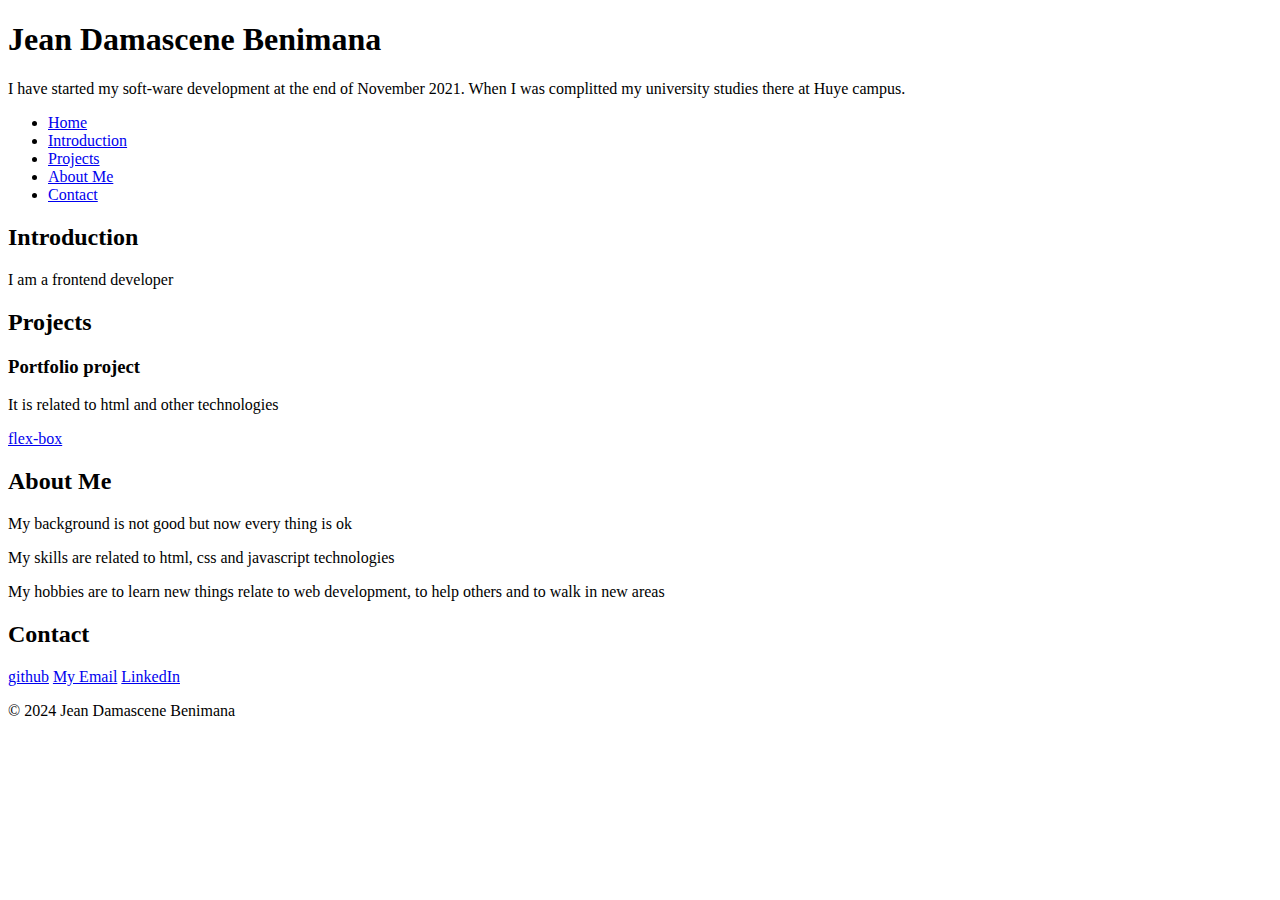
<file: index.html>
<!DOCTYPE html>
<html lang="en">
  <head>
    <meta charset="UTF-8" />
    <meta name="viewport" content="width=device-width, initial-scale=1.0" />
    <title>Jean Damascene Benimana - Personal Portfolio</title>
  </head>
  <body>
    <header>
      <h1>Jean Damascene Benimana</h1>
      <p>
        I have started my soft-ware development at the end of November 2021.
        When I was complitted my university studies there at Huye campus.
      </p>
    </header>
    <nav>
      <ul>
        <li><a href="/" target="_self">Home</a></li>
        <li><a href="#introduction" target="_blank"> Introduction</a></li>
        <li><a href="#projects" target="_self">Projects</a></li>
        <li><a href="#about" target="_self">About Me</a></li>
        <li><a href="#contact" target="_self">Contact</a></li>
      </ul>
    </nav>
    <section id="introduction">
      <h2>Introduction</h2>
      <p>I am a frontend developer</p>
    </section>
    <section id="projects">
      <h2>Projects</h2>
      <article class="project">
        <h3>Portfolio project</h3>
        <p>It is related to html and other technologies</p>
        <a href="https://github.com/benidama/3-columm-cards" target="_blank"
          >flex-box</a
        >
      </article>
    </section>
    <section id="about">
      <h2>About Me</h2>
      <p>My background is not good but now every thing is ok</p>
      <p>My skills are related to html, css and javascript technologies</p>
      <p>
        My hobbies are to learn new things relate to web development, to help
        others and to walk in new areas
      </p>
    </section>
    <section id="contact">
      <h2>Contact</h2>
      <a href="https://github.com/benidama?tab=repositories" target="_blank"
        >github</a
      >
      <a href="https://mail.google.com/mail/u/0/#inbox" target="_blank"
        >My Email</a
      >
      <a
        href="https://www.linkedin.com/in/jean-damascene-benimana-9001b7209/"
        target="_blank"
        >LinkedIn</a
      >
    </section>
    <footer>
      <p>&copy; 2024 Jean Damascene Benimana</p>
    </footer>
  </body>
</html>
</file>
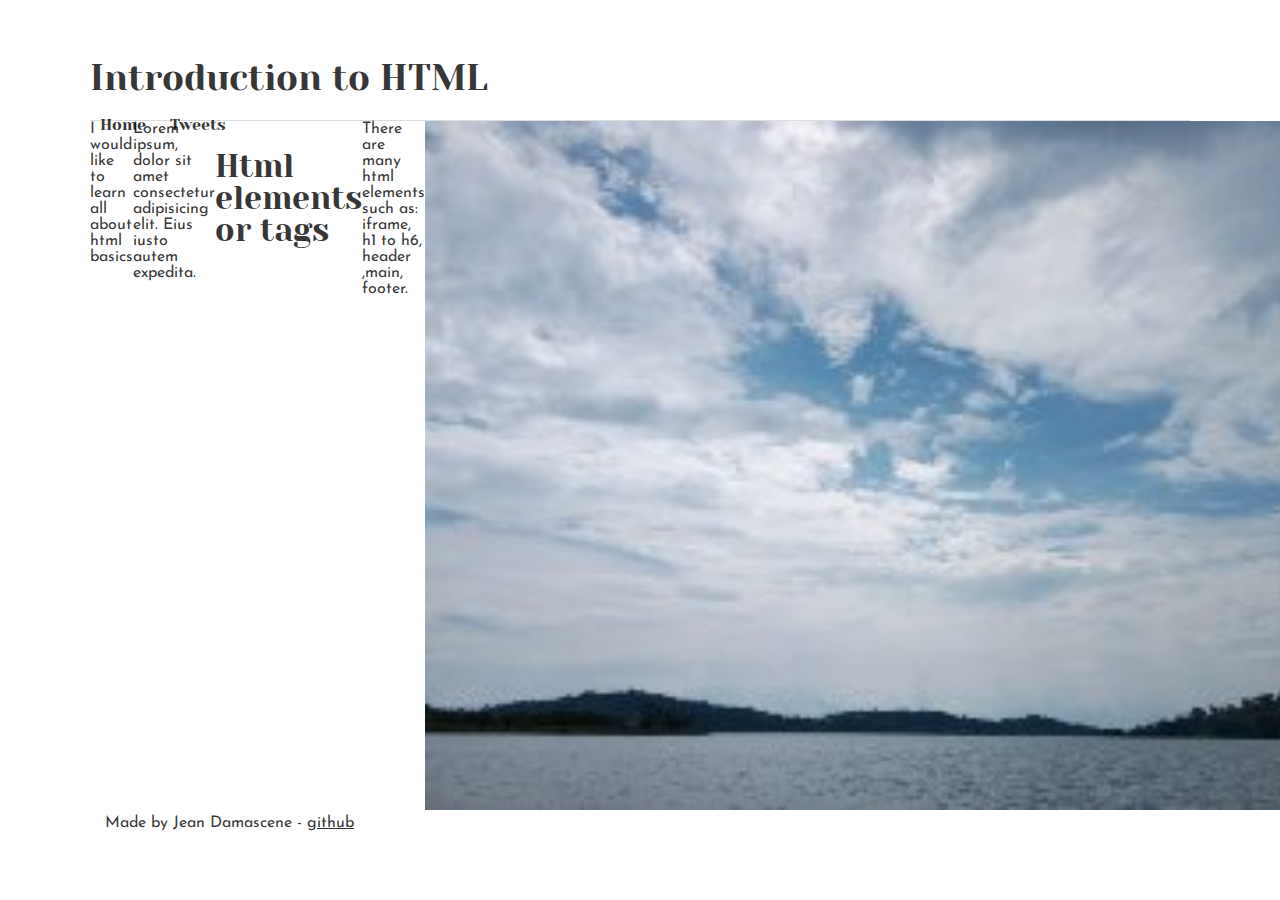
<file: css_basic/index.html>
<!DOCTYPE html>
<html lang="en">
  <head>
    <meta charset="UTF-8" />
    <meta name="viewport" content="width=device-width, initial-scale=1.0" />
    <title>Introduction to HTML</title>
    <link href="base.css" rel="stylesheet" />
    <link href="styles.css" rel="stylesheet" />
  </head>
  <body class="works_on_smartphone">
    <header>
      <h1>Introduction to HTML</h1>
      <ul>
        <li><a href="/" target="_self">Home</a></li>
        <li><a href="./tweets.html" target="_blank">Tweets</a></li>
      </ul>
    </header>
    <main>
      <p>I would like to learn all about html basics</p>
      <p>
        Lorem ipsum, dolor sit amet consectetur adipisicing elit. Eius iusto
        autem expedita.
      </p>
      <h2>Html elements or tags</h2>
      <p>
        There are many html elements such as: iframe, h1 to h6, header ,main,
        footer.
      </p>
      <img src="/1619793960469.jpg" alt="woow" />
      <h3>Html is the one of most popular programming language</h3>
      <p>
        Lorem ipsum dolor sit amet consectetur adipisicing elit. <br />
        Officiis, nostrum voluptate? Corporis qui, vitae nisi <br />
        tenetur rerum magni facere incidunt consequatur fugit <br />
        est et sint natus sunt consectetur aliquam itaque.
      </p>
      <img src="/1f6e4420f8a3472bb33beb8028a2ad96.jpg" alt="good" />
      <p>It will take one month in order to know it.</p>
      <a href="https://i.ibb.co/gTDZZT8/ALX-Logo-07.png" target="_blank">
        clickable image</a
      >
      <a href="./tweets.html" target="_blank">tweets</a>
      <aside>
        <p>placeholder to add comment thread later</p>
      </aside>
      <article>
        <table>
          <thead>
            <tr>
              <th>Name</th>
              <th>Age</th>
              <th>Country</th>
            </tr>
          </thead>
          <tbody>
            <tr>
              <td>John</td>
              <td>25</td>
              <td>USA</td>
            </tr>
            <tr>
              <td>Emily</td>
              <td>28</td>
              <td>Canada</td>
            </tr>
            <tr>
              <td>Michae</td>
              <td>32</td>
              <td>Australia</td>
            </tr>
            <tr>
              <td>Sophia</td>
              <td>21</td>
              <td>UK</td>
            </tr>
          </tbody>
        </table>
      </article>
    </main>
    <footer>
      <p>
        Made by Jean Damascene -
        <a href="https://github.com/benidama?tab=repositories" target="_blank"
          >github</a
        >
      </p>
    </footer>
  </body>
</html>
</file>
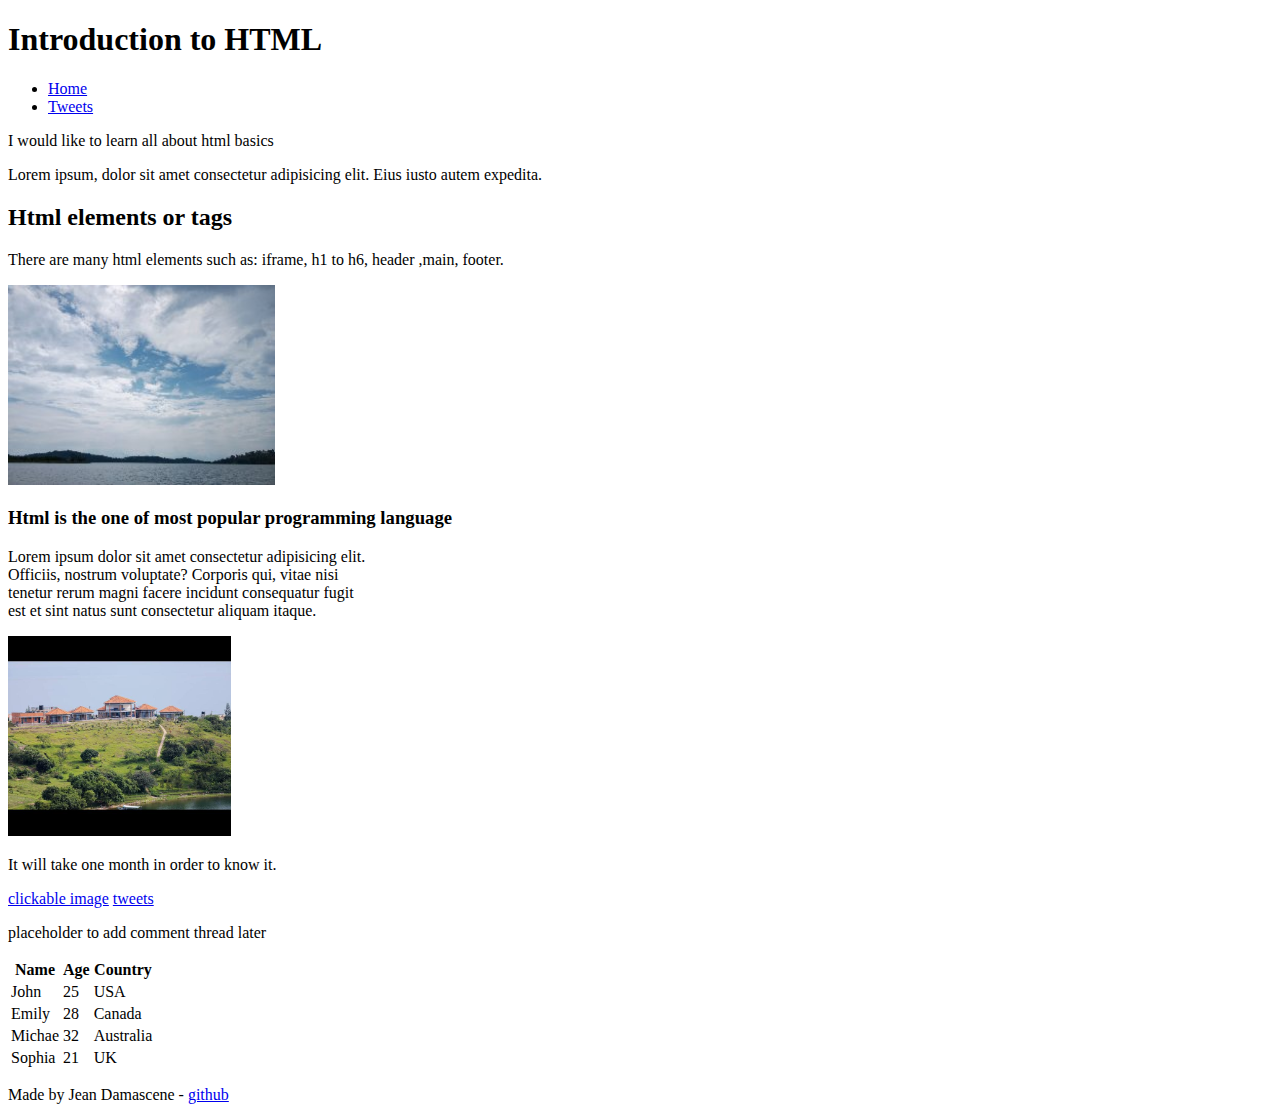
<file: html_basic/index.html>
<!DOCTYPE html>
<html lang="en">
  <head>
    <meta charset="UTF-8" />
    <meta name="viewport" content="width=device-width, initial-scale=1.0" />
    <title>Introduction to HTML</title>
  </head>
  <body>
    <header>
      <h1>Introduction to HTML</h1>
      <ul>
        <li><a href="/" target="_self">Home</a></li>
        <li><a href="./tweets.html" target="_blank">Tweets</a></li>
      </ul>
    </header>
    <main>
      <p>I would like to learn all about html basics</p>
      <p>
        Lorem ipsum, dolor sit amet consectetur adipisicing elit. Eius iusto
        autem expedita.
      </p>
      <h2>Html elements or tags</h2>
      <p>
        There are many html elements such as: iframe, h1 to h6, header ,main,
        footer.
      </p>
      <img
        style="width: 300; height: 200px"
        src="/1619793960469.jpg"
        alt="woow"
      />
      <h3>Html is the one of most popular programming language</h3>
      <p>
        Lorem ipsum dolor sit amet consectetur adipisicing elit. <br />
        Officiis, nostrum voluptate? Corporis qui, vitae nisi <br />
        tenetur rerum magni facere incidunt consequatur fugit <br />
        est et sint natus sunt consectetur aliquam itaque.
      </p>
      <img
        style="width: 300; height: 200px"
        src="/1f6e4420f8a3472bb33beb8028a2ad96.jpg"
        alt="good"
      />
      <p>It will take one month in order to know it.</p>
      <a href="https://i.ibb.co/gTDZZT8/ALX-Logo-07.png" target="_blank">
        clickable image</a
      >
      <a href="./tweets.html" target="_blank">tweets</a>
      <aside>
        <p>placeholder to add comment thread later</p>
      </aside>
      <article>
        <table>
          <thead>
            <tr>
              <th>Name</th>
              <th>Age</th>
              <th>Country</th>
            </tr>
          </thead>
          <tbody>
            <tr>
              <td>John</td>
              <td>25</td>
              <td>USA</td>
            </tr>
            <tr>
              <td>Emily</td>
              <td>28</td>
              <td>Canada</td>
            </tr>
            <tr>
              <td>Michae</td>
              <td>32</td>
              <td>Australia</td>
            </tr>
            <tr>
              <td>Sophia</td>
              <td>21</td>
              <td>UK</td>
            </tr>
          </tbody>
        </table>
      </article>
    </main>
    <footer>
      <p>
        Made by Jean Damascene -
        <a href="https://github.com/benidama?tab=repositories" target="_blank"
          >github</a
        >
      </p>
    </footer>
  </body>
</html>
</file>
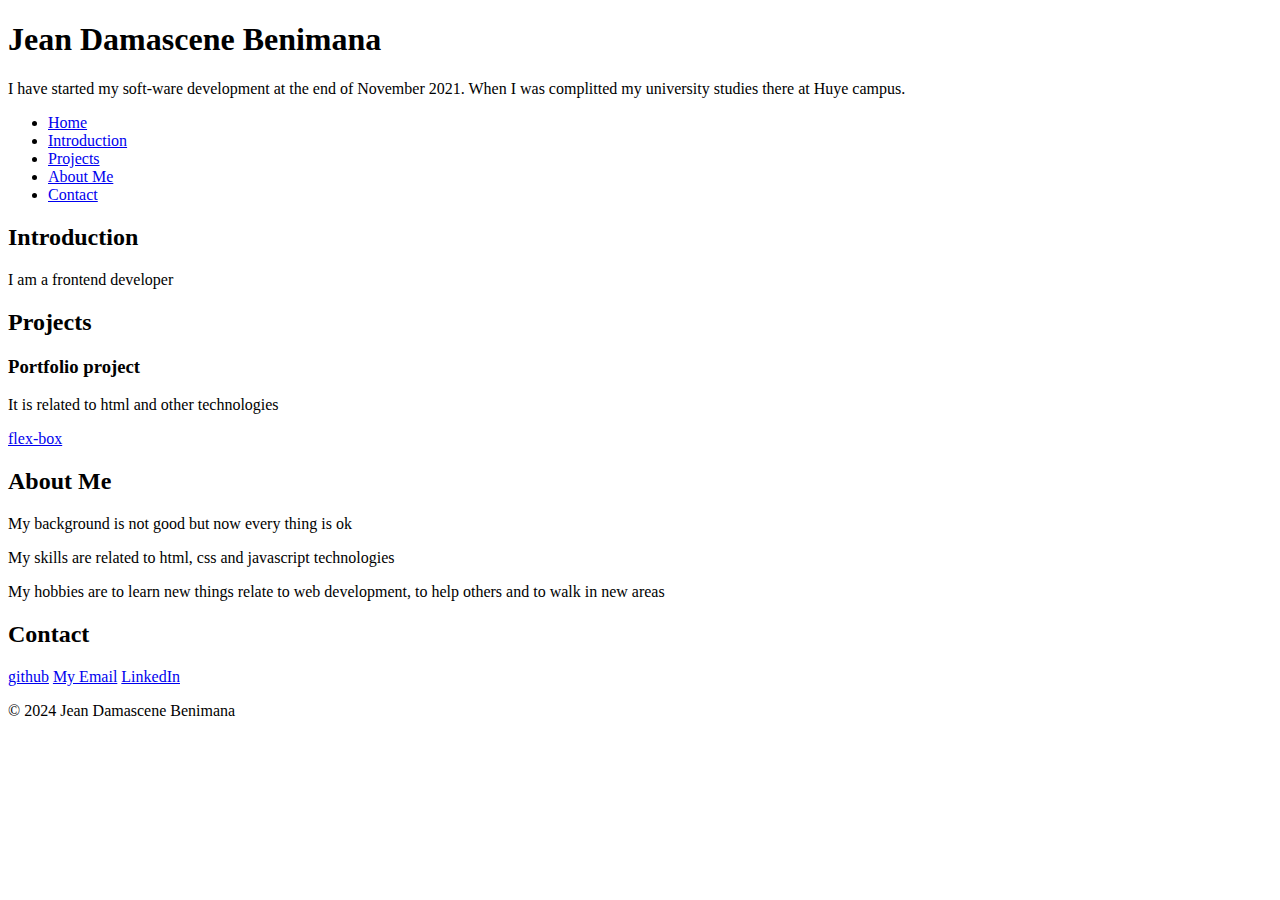
<file: portfolio/index.html>
<!DOCTYPE html>
<html lang="en">
  <head>
    <meta charset="UTF-8" />
    <meta name="viewport" content="width=device-width, initial-scale=1.0" />
    <title>Jean Damascene Benimana - Personal Portfolio</title>
  </head>
  <body>
    <header>
      <h1>Jean Damascene Benimana</h1>
      <p>
        I have started my soft-ware development at the end of November 2021.
        When I was complitted my university studies there at Huye campus.
      </p>
      <nav>
        <ul>
          <li><a href="/" target="_self">Home</a></li>
          <li><a href="#introduction" target="_blank"> Introduction</a></li>
          <li><a href="#projects" target="_self">Projects</a></li>
          <li><a href="#about" target="_self">About Me</a></li>
          <li><a href="#contact" target="_self">Contact</a></li>
        </ul>
      </nav>
    </header>
    <section id="introduction">
      <h2>Introduction</h2>
      <p>I am a frontend developer</p>
    </section>
    <section id="projects">
      <h2>Projects</h2>
      <article class="project">
        <h3>Portfolio project</h3>
        <p>It is related to html and other technologies</p>
        <a href="https://github.com/benidama/3-columm-cards" target="_blank"
          >flex-box</a
        >
      </article>
    </section>
    <section id="about">
      <h2>About Me</h2>
      <p>My background is not good but now every thing is ok</p>
      <p>My skills are related to html, css and javascript technologies</p>
      <p>
        My hobbies are to learn new things relate to web development, to help
        others and to walk in new areas
      </p>
    </section>
    <section id="contact">
      <h2>Contact</h2>
      <a href="https://github.com/benidama?tab=repositories" target="_blank"
        >github</a
      >
      <a href="https://mail.google.com/mail/u/0/#inbox" target="_blank"
        >My Email</a
      >
      <a
        href="https://www.linkedin.com/in/jean-damascene-benimana-9001b7209/"
        target="_blank"
        >LinkedIn</a
      >
    </section>
    <footer>
      <p>&copy; 2024 Jean Damascene Benimana</p>
    </footer>
  </body>
</html>
</file>
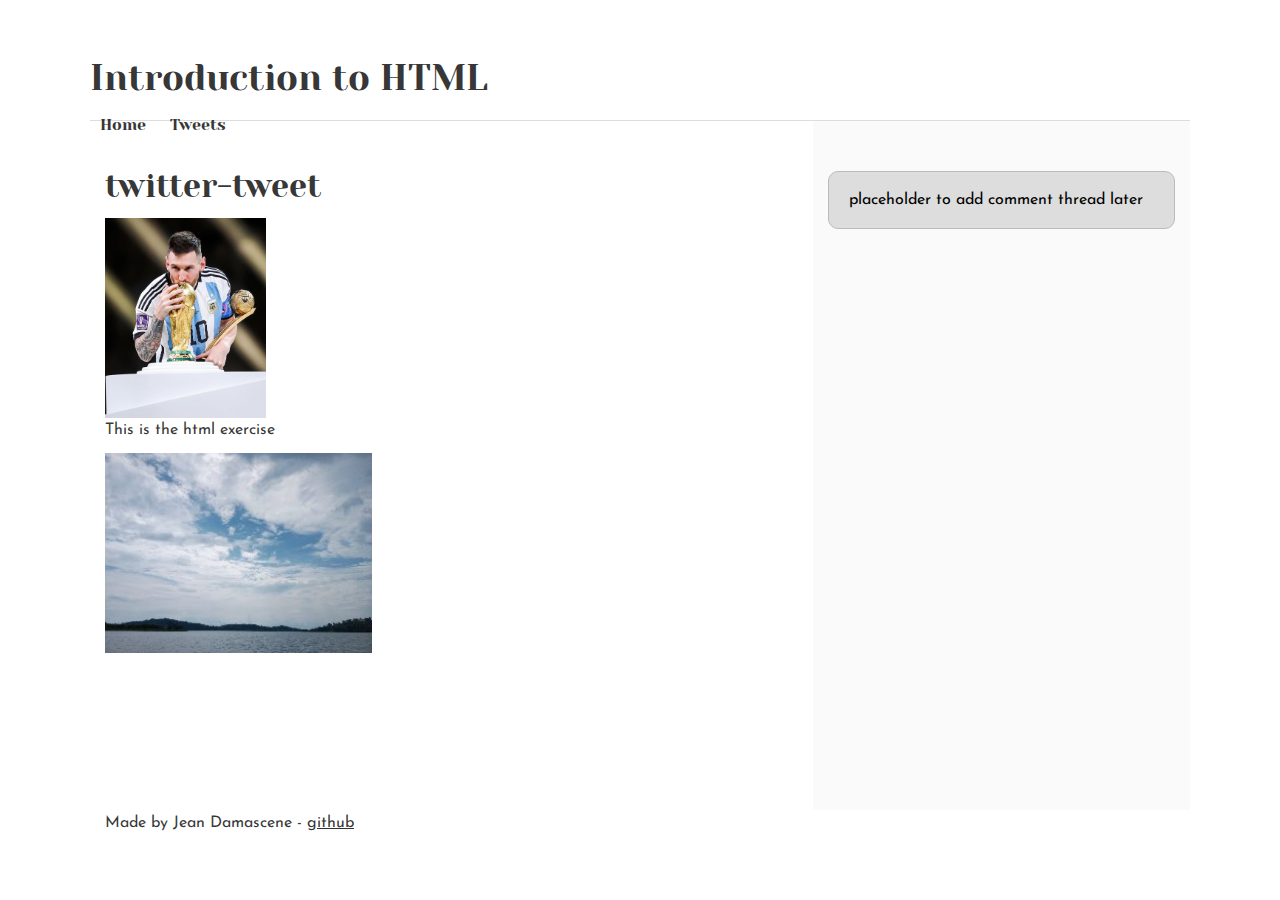
<file: css_basic/tweets.html>
<!DOCTYPE html>
<html lang="en">
  <head>
    <meta charset="UTF-8" />
    <meta name="viewport" content="width=device-width, initial-scale=1.0" />
    <title>Introduction to HTML</title>
    <link href="base.css" rel="stylesheet" />
    <link href="styles.css" rel="stylesheet" />
  </head>
  <body>
    <header>
      <h1>Introduction to HTML</h1>
      <ul>
        <li><a href="./index.html" target="_blank">Home</a></li>
        <li><a href="/" target="_self">Tweets</a></li>
      </ul>
    </header>
    <main>
      <article>
        <h2>twitter-tweet</h2>
        <img
          style="width: 300; height: 200px"
          src="/0f39294baee14154bd88255f9333b2f0.jpg"
          alt="looks good"
        />
        <p>This is the html exercise</p>
        <a href="https://help.x.com/en/using-x/how-to-embed-a-post"></a>
        <img
          style="width: 300; height: 200px"
          src="/1619793960469.jpg"
          alt="woow"
        />
      </article>
      <aside>
        <p>placeholder to add comment thread later</p>
      </aside>
    </main>
    <footer>
      <p>
        Made by Jean Damascene -
        <a href="https://github.com/benidama?tab=repositories" target="_blank"
          >github</a
        >
      </p>
    </footer>
  </body>
</html>
</file>
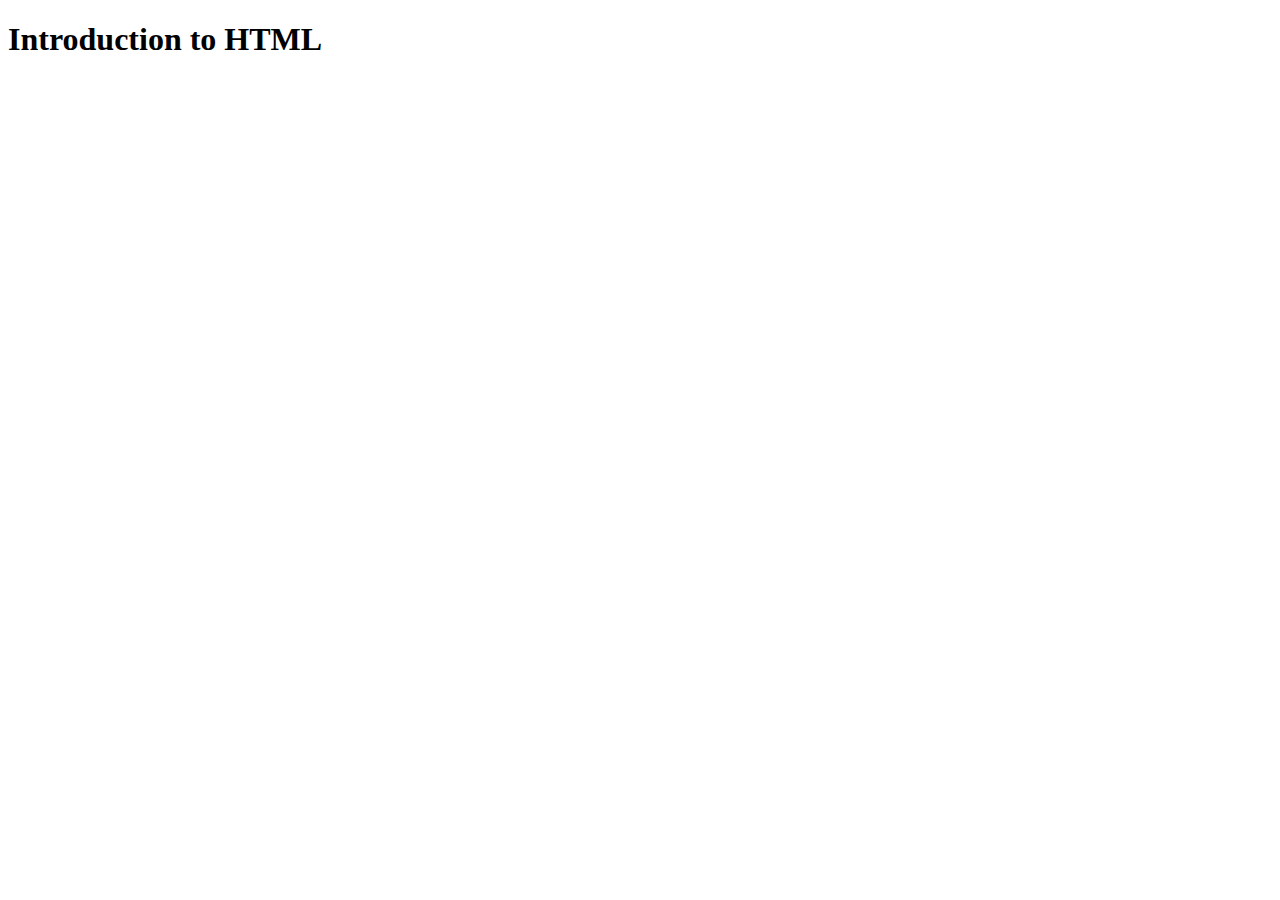
<file: html_basic/base_index.html>
<!DOCTYPE html>
<html lang="en">
  <head>
    <meta charset="UTF-8" />
    <meta name="viewport" content="width=device-width, initial-scale=1.0" />
    <title>Introduction to HTML</title>
  </head>
  <body>
    <h1>Introduction to HTML</h1>
  </body>
</html>
</file>
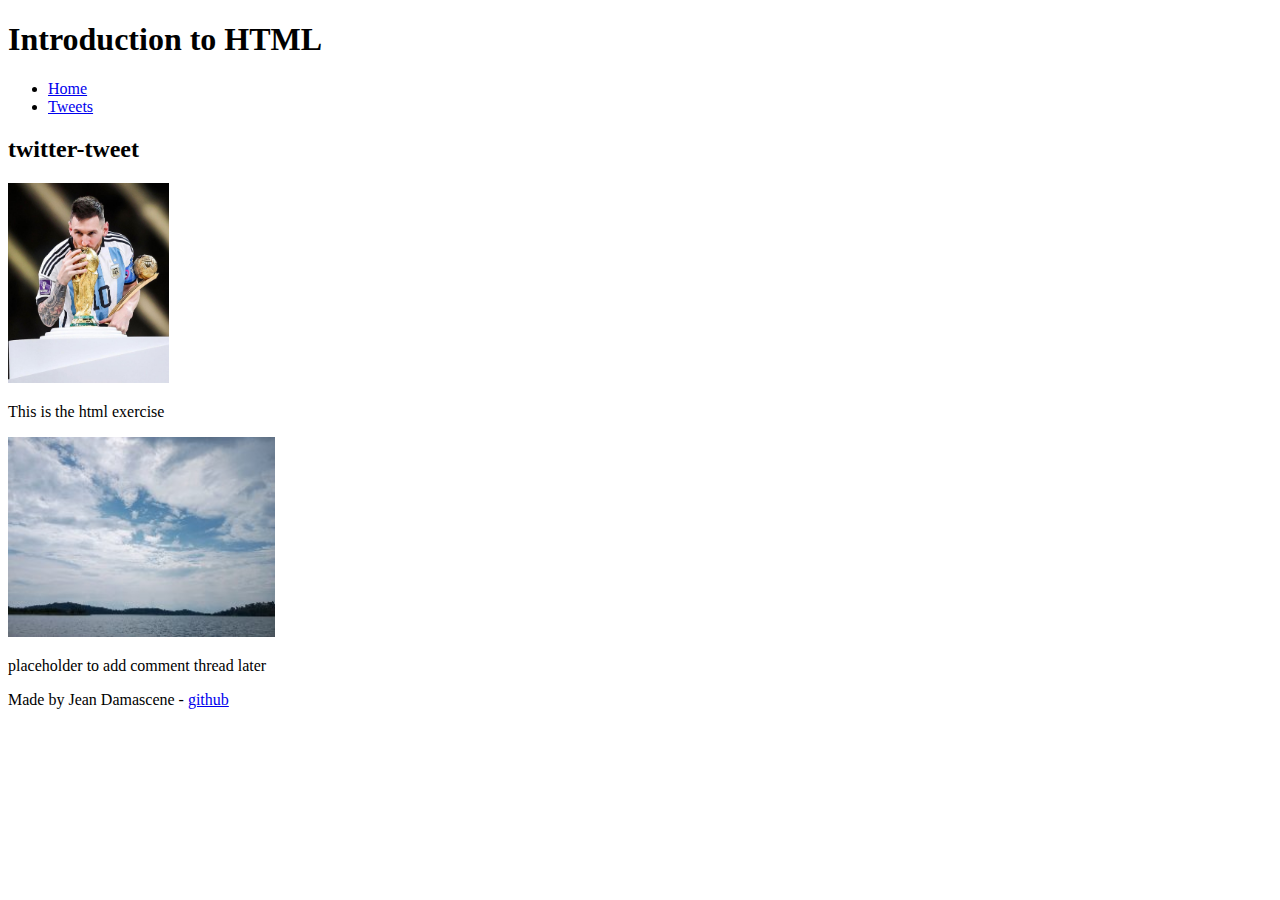
<file: html_basic/tweets.html>
<!DOCTYPE html>
<html lang="en">
  <head>
    <meta charset="UTF-8" />
    <meta name="viewport" content="width=device-width, initial-scale=1.0" />
    <title>Introduction to HTML</title>
  </head>
  <body>
    <header>
      <h1>Introduction to HTML</h1>
      <ul>
        <li><a href="./index.html" target="_blank">Home</a></li>
        <li><a href="/" target="_self">Tweets</a></li>
      </ul>
    </header>
    <main>
      <article>
        <h2>twitter-tweet</h2>
        <img
          style="width: 300; height: 200px"
          src="/0f39294baee14154bd88255f9333b2f0.jpg"
          alt="looks good"
        />
        <p>This is the html exercise</p>
        <a href="https://help.x.com/en/using-x/how-to-embed-a-post"></a>
        <img
          style="width: 300; height: 200px"
          src="/1619793960469.jpg"
          alt="woow"
        />
      </article>
      <aside>
        <p>placeholder to add comment thread later</p>
      </aside>
    </main>
    <footer>
      <p>
        Made by Jean Damascene -
        <a href="https://github.com/benidama?tab=repositories" target="_blank"
          >github</a
        >
      </p>
    </footer>
  </body>
</html>
</file>
<file: css_basic/base.css>
/* Importing webfonts */
/* (If you're learning CSS, you should disregard that) */

@import url(https://fonts.googleapis.com/css?family=Yeseva+One);
@import url(https://fonts.googleapis.com/css?family=Josefin+Sans:400,700,700italic,400italic);

/* CSS reset rules */

html,
body {
  height: 100%;
  min-height: 100%;
}
html,
body,
div,
span,
applet,
object,
iframe,
h1,
h2,
h3,
h4,
h5,
h6,
p,
blockquote,
pre,
a,
abbr,
acronym,
address,
big,
cite,
code,
del,
dfn,
img,
ins,
kbd,
q,
s,
samp,
small,
strike,
sub,
sup,
tt,
var,
b,
u,
i,
center,
dl,
dt,
dd,
fieldset,
form,
label,
legend,
table,
caption,
tbody,
tfoot,
thead,
tr,
th,
td,
article,
aside,
canvas,
details,
embed,
figure,
figcaption,
footer,
header,
hgroup,
menu,
nav,
output,
ruby,
section,
summary,
time,
mark,
audio,
video {
  margin: 0;
  padding: 0;
  border: 0;
  font-size: 100%;
  font: inherit;
  vertical-align: baseline;
}
/* HTML5 display-role reset for older browsers */
article,
aside,
details,
figcaption,
figure,
footer,
header,
hgroup,
menu,
nav,
section {
  display: block;
}
body {
  line-height: 1;
}
blockquote,
q {
  quotes: none;
}
blockquote:before,
blockquote:after,
q:before,
q:after {
  content: "";
  content: none;
}
table {
  border-collapse: collapse;
  border-spacing: 0;
}

/* Fonts and colors */

body {
  font-family: "Josefin Sans", serif;
  color: rgba(0, 0, 0, 0.8);
}
h1,
h2,
h3,
h4,
h5,
h6,
header {
  font-family: "Yeseva One", sans-serif;
}
article {
}
header {
  border-bottom: 1px solid rgb(221, 221, 221);
  transition: border-bottom-color 1s ease;
}
header a {
  color: rgba(0, 0, 0, 0.8);
}
aside {
  background: #fafafa;
}
aside p {
  border: 1px solid #bbb;
  background: #ddd;
  color: black;
}
footer a {
  color: rgba(0, 0, 0, 0.8);
}
a {
  color: #f80002;
}

/* Positioning and margins */

@media (min-width: 1100px) {
  body {
    width: 1100px;
    margin: 0 auto;
  }
}

article {
  padding: 50px 15px;
}
article > *:first-child {
  margin-top: 0;
}
aside {
  padding: 50px 15px;
}
header .right {
  float: right;
  margin: 0 10px 15px;
}

/* Header */
header {
  padding: 20px 0;
  height: 80px;
}
header ul {
  list-style: none;
  margin: 0;
  padding: 0;
}
header li {
  display: inline;
  vertical-align: middle;
}
header li:first-child {
  margin: 0;
}
header li a {
  margin: 0 10px;
}
header li.logo {
  font-size: 36px;
}
header a {
  text-decoration: none;
}

/* Aside */

aside p {
  border-radius: 10px;
  padding: 20px 20px;
}

/* Footer */

footer {
  padding: 5px 15px;
  height: 80px;
}

/* Text styles and margins */

p {
  margin-bottom: 15px;
}
h1 {
  font-size: 36px;
  margin: 40px 0 20px;
}
h2 {
  font-size: 32px;
  margin: 30px 0 15px;
}
h3 {
  font-size: 28px;
  margin: 25px 0 10px;
}
h4 {
  font-size: 20px;
  font-weight: bold;
  margin: 20px 0 10px;
}
h5 {
  font-size: 18px;
  font-weight: bold;
  margin: 15px 0 10px;
}
h6 {
  font-weight: bold;
  margin: 5px 0;
}

@media (max-width: 800px) {
  body.works_on_smartphone {
    display: block;
  }
  body.works_on_smartphone main {
    display: block;
  }
  header .right {
    float: none;
  }
}
</file>
<file: css_basic/styles.css>
body {
  display: flex;
  flex-direction: column;
}
main {
  display: flex;
  flex: auto;
  flex-direction: row;
}
article {
  flex: 2;
  overflow-y: auto;
}
aside {
  flex: 1;
  overflow-y: auto;
}
</file>
